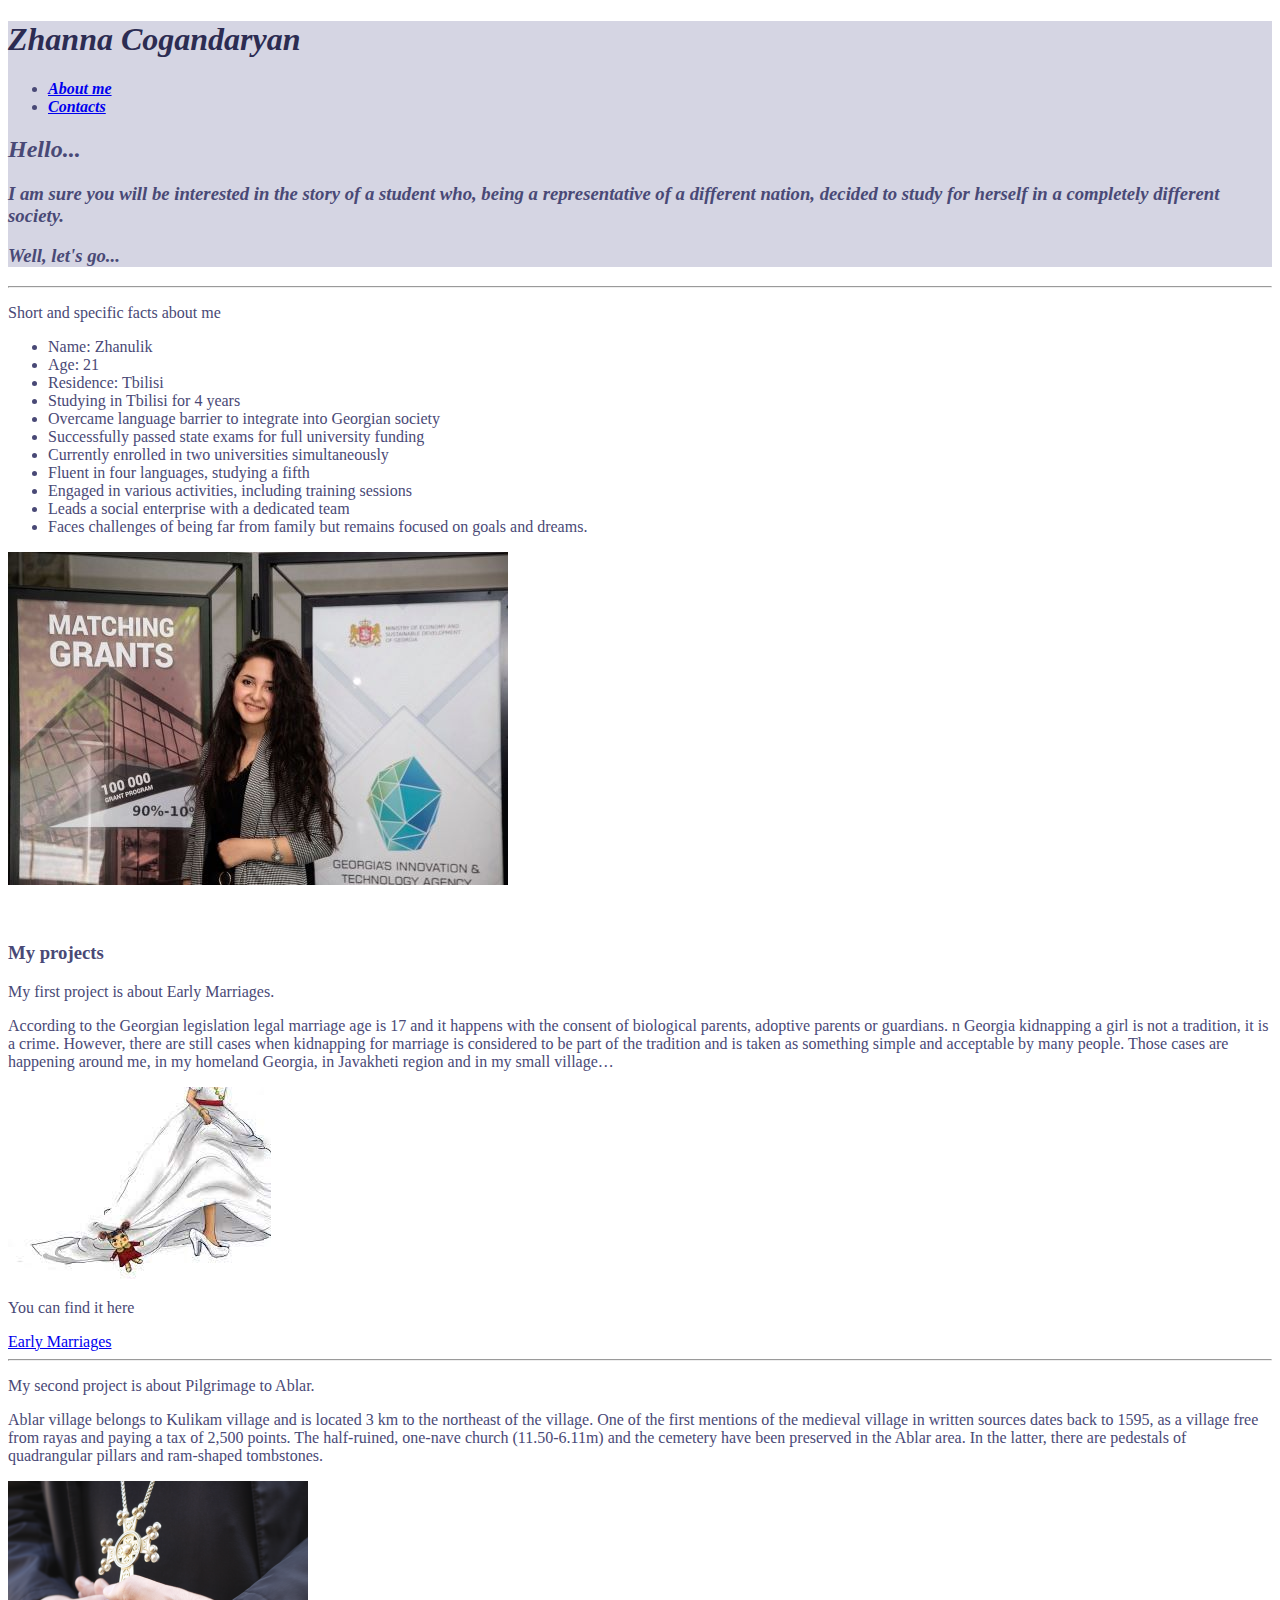
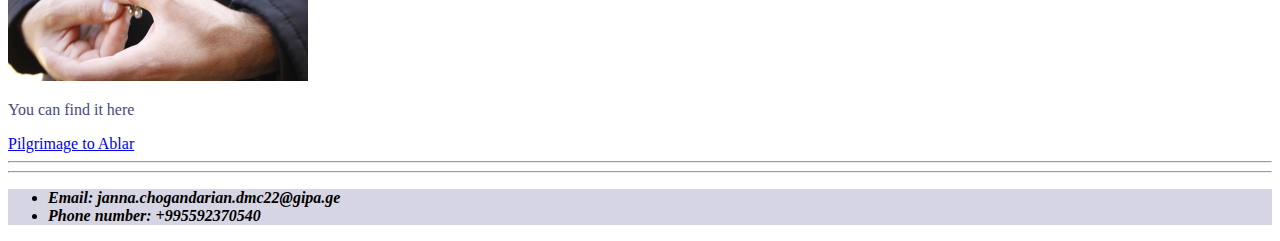
<file: index.html>
<!DOCTYPE html>
<html lang="en">
<head>
    <meta charset="UTF-8">
    <meta name="viewport" content="width=device-width, initial-scale=1.0">
    <title>Zhanna Chogandaryan</title>
    <link rel="stylesheet" href="style.css">
</head>
<body>
  <section>
    <header>
        <h1>Zhanna Cogandaryan</h1>
    <nav>


         <ul class="container">
            <li><a href="aboutme.html">About me</a></li>
            <li><a href="contacts.html">Contacts</a></li>
         </ul> 

    <h2>Hello...</h2> 
    <h3>I am sure you will be interested in the story of a student who, being a representative
         of a different nation, decided to study for herself in a completely different society.</h3>
    <h3>Well, let's go...</h3>
    </nav>
    </header>
  </section>
<hr>
<section>
 <p> Short and specific facts about me
 <ul>
    <li>Name: Zhanulik</li>
    <li>Age: 21</li>
    <li>Residence: Tbilisi</li>
    <li>Studying in Tbilisi for 4 years</li>
    <li>Overcame language barrier to integrate into Georgian society</li>
    <li>Successfully passed state exams for full university funding</li>
    <li>Currently enrolled in two universities simultaneously</li>
    <li>Fluent in four languages, studying a fifth</li>
    <li>Engaged in various activities, including training sessions</li>
    <li>Leads a social enterprise with a dedicated team</li>
    <li>Faces challenges of being far from family but remains focused on goals and dreams.</li>
 </ul>

 <img src="image/Zhan.1.jpg" alt="Zhanoolik">
</p>
<br>
<h3>My projects</h3>
<P>My first project is about Early Marriages.</P> 
<P>According to the Georgian legislation legal marriage age is 17 and it 
    happens with the consent of biological parents, adoptive parents or guardians. 
    n Georgia kidnapping a girl is not a tradition, it is a crime. However, there are 
    still cases when kidnapping for marriage is considered to be part of the tradition 
    and is taken as something simple and acceptable by many people. Those cases are happening 
    around me, in my homeland Georgia, in Javakheti region and in my small village…</P>
<img src="image/Early Marriages.jpg" alt="Early Marriages">
<P>You can find it here</P>
<a href="https://spark.adobe.com/page/U5H9Xs50T4an3/">Early Marriages</a>
<hr>
<p>My second project is about Pilgrimage to Ablar.</p>
<p>Ablar village belongs to Kulikam village and is located 3 km to the northeast of the village. 
    One of the first mentions of the medieval village in written sources dates back to 1595,
     as a village free from rayas and paying a tax of 2,500 points. The half-ruined, one-nave church 
     (11.50-6.11m) and the cemetery have been preserved in the Ablar area. In the latter,
     there are pedestals of quadrangular pillars and ram-shaped tombstones.</p>
     <img src="image/project photo 2.png" alt="Pilgrimage to Ablar">
 <P>You can find it here</P>
<a href="https://spark.adobe.com/page/cquS0wVnFI5QE/">Pilgrimage to Ablar</a>
<br>
<hr>
</section>
<hr>
 <footer>
<p> 
    <ul> 
        <li>Email: janna.chogandarian.dmc22@gipa.ge </li>
        <li>Phone number: +995592370540</li>
    </ul>
</p>
</footer>
</body>
</html>
</file>
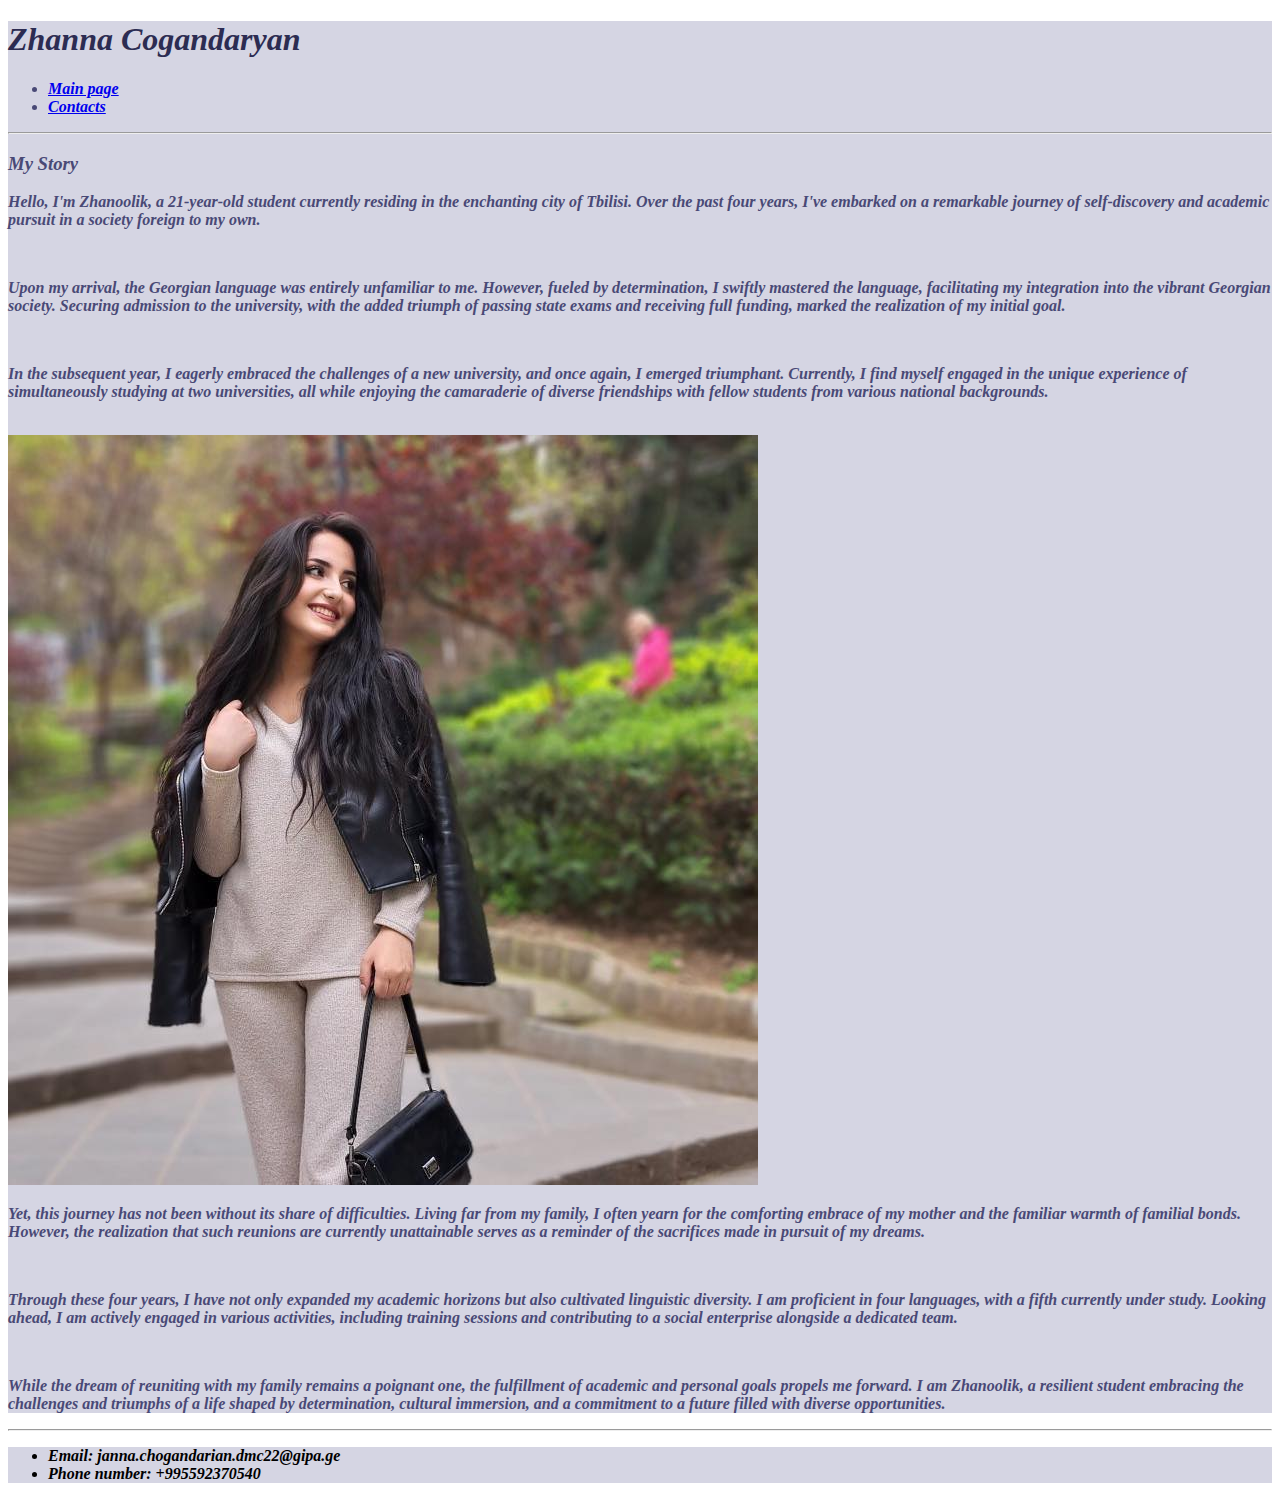
<file: aboutme.html>
<!DOCTYPE html>
<html lang="en">
<head>
    <meta charset="UTF-8">
    <meta name="viewport" content="width=device-width, initial-scale=1.0">
    <title>Zhanna Chogandaryan</title>
    <link rel="stylesheet" href="style.css">
</head>
<body>
  <section>
    <header>
        <h1>Zhanna Cogandaryan</h1>
 <nav>
         <ul>
            <li><a href="index.html">Main page</a></li>
            <li><a href="contacts.html">Contacts</a></li>
         </ul> 
 </nav>

<hr>
    <h3>My Story</h3> 
    <section class="larg-text">
   <p>Hello, I'm Zhanoolik, a 21-year-old student currently residing in the 
        enchanting city of Tbilisi. Over the past four years, I've embarked on a remarkable journey
         of self-discovery and academic pursuit in a society foreign to my own.</p>
         <br>
    <p>Upon my arrival, the Georgian language was entirely unfamiliar to me. 
        However, fueled by determination, I swiftly mastered the language, facilitating 
        my integration into the vibrant Georgian society. Securing admission to the university, 
        with the added triumph of passing state exams and receiving full funding,
         marked the realization of my initial goal.</p>
         <br>
    <p>In the subsequent year, I eagerly embraced the challenges of a
         new university, and once again, I emerged triumphant. Currently,
          I find myself engaged in the unique experience of simultaneously 
          studying at two universities, all while enjoying the camaraderie of diverse 
        friendships with fellow students from various national backgrounds.</p>
        <br>
        <img src="image/Zhan.4.jpg" alt="">
    <p>Yet, this journey has not been without its share of difficulties. Living far from my family, 
        I often yearn for the comforting embrace of my mother and the familiar warmth of familial bonds.
         However, the realization that such reunions are currently 
        unattainable serves as a reminder of the sacrifices made in pursuit of my dreams.</p>
        <br>
    <p>Through these four years, I have not only expanded my academic horizons but also cultivated
         linguistic diversity. I am proficient in four languages, with a fifth currently under study.
          Looking ahead, I am actively engaged in various activities,
         including training sessions and contributing to a social enterprise alongside a dedicated team.</p>
         <br>
    <p>While the dream of reuniting with my family remains a poignant one,
         the fulfillment of academic and personal goals propels me forward. 
         I am Zhanoolik, a resilient student embracing the challenges and triumphs 
         of a life shaped by determination, cultural immersion, and a commitment to 
         a future filled with diverse opportunities. </p>
        </section>
    </header>
  </section> 
<hr>
 <footer>
<p> 
    <ul> 
        <li>Email: janna.chogandarian.dmc22@gipa.ge </li>
        <li>Phone number: +995592370540</li>
    </ul>
</p>
</footer>
</body>
</html>
</file>
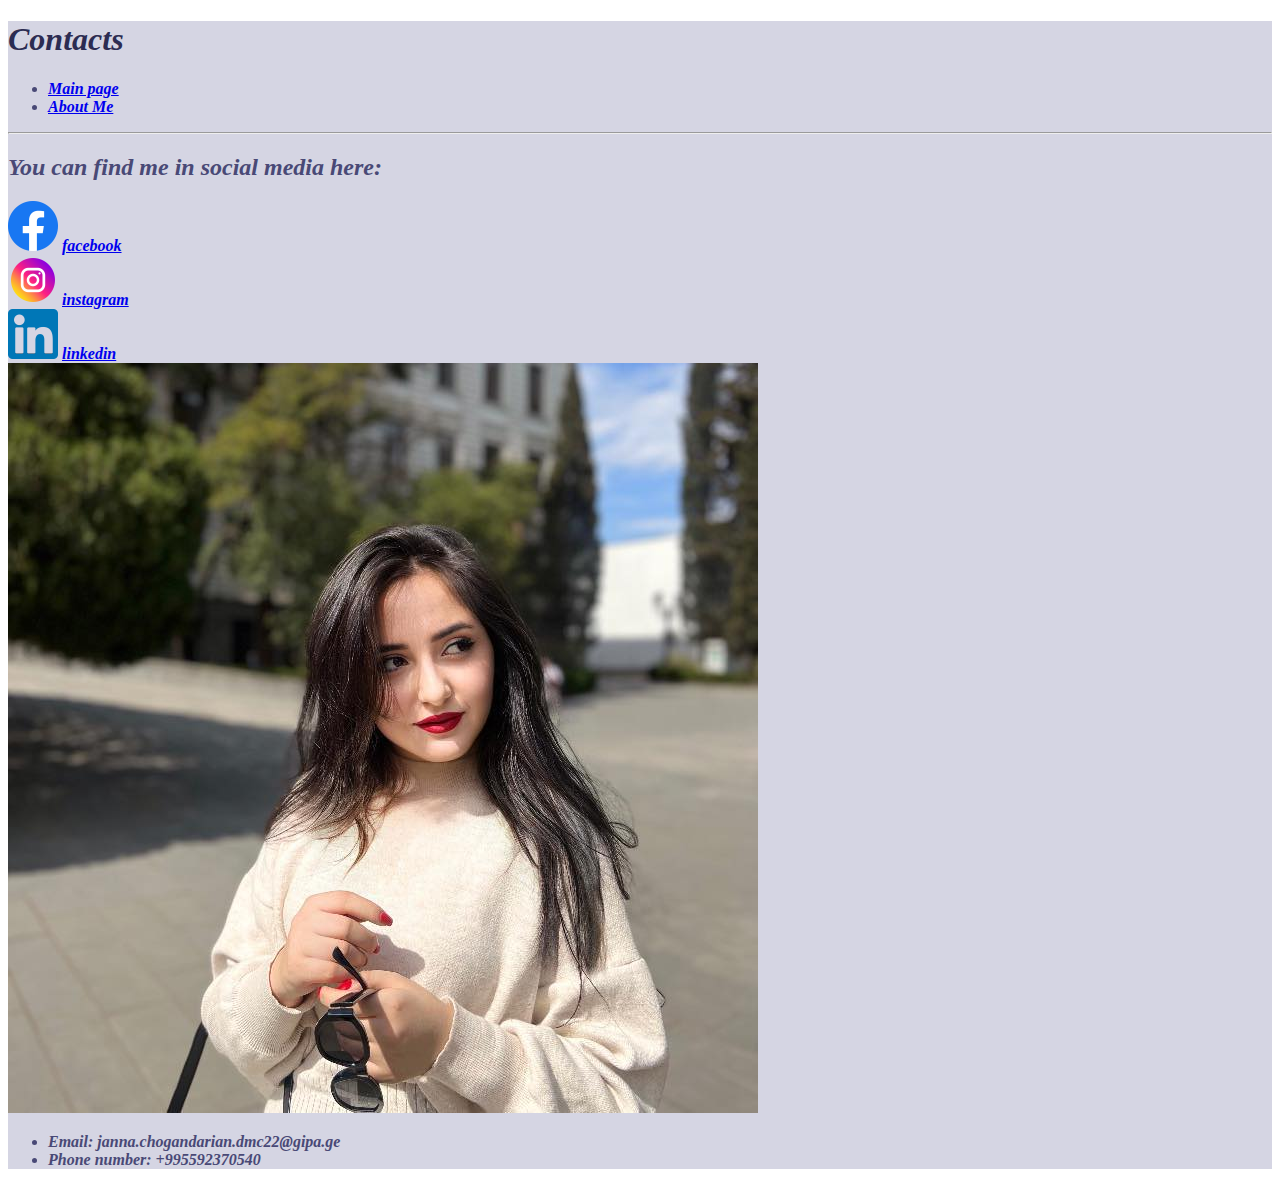
<file: contacts.html>
<!DOCTYPE html>
<html lang="en">
<head>
    <meta charset="UTF-8">
    <meta name="viewport" content="width=device-width, initial-scale=1.0">
    <title>Zhanna Chogandaryan</title>
    <link rel="stylesheet" href="style.css">
</head>

<body>
    
  <section>

    <header>

        <h1>Contacts</h1>
 <nav>
         <ul>
            <li><a href="index.html">Main page</a></li>
            <li><a href="aboutme.html">About Me</a></li>
         </ul> 

<hr>

    <h2>You can find me in social media here: </h2> 

<img src="image/facebook.png" alt="">

<a href="https://www.facebook.com/zhanna.chogandaryan">facebook</a>

<br>
<img src="image/instagram.png" alt="">
<a href="https://www.instagram.com/_zhanoolik_/?igsh=a3cxazZvc3ZoeWo2&fbclid=IwAR1hIaAoGf1qH7nEvmE18OLHOjqIzRxkcJDU7YU10nhqtVb9HUHEn8GyJ2M">instagram</a>
    
<br>
<img src="image/linkedin.png" alt="">
<a href="https://www.linkedin.com/in/zhanna-chogandaryan-2b2054254/">linkedin</a>
<br>
<img src="image/Zhan.3.jpg" alt="Zhanoolik">

<p> 
    <ul> 
        <li>Email: janna.chogandarian.dmc22@gipa.ge </li>
        <li>Phone number: +995592370540</li>
    </ul>
</p>
</file>
<file: style.css>
h1 { color: rgb(44, 44, 82);

}

 header, footer 
 
 { background-color: #d5d5e3;
    
font-weight: bold;

font-style: italic;

display: block;}



section {color: #494976;}

section larg-text { color: #8989b2;

}

#section {
    border: #8989b2;
    margin: auto;
}
</file>
